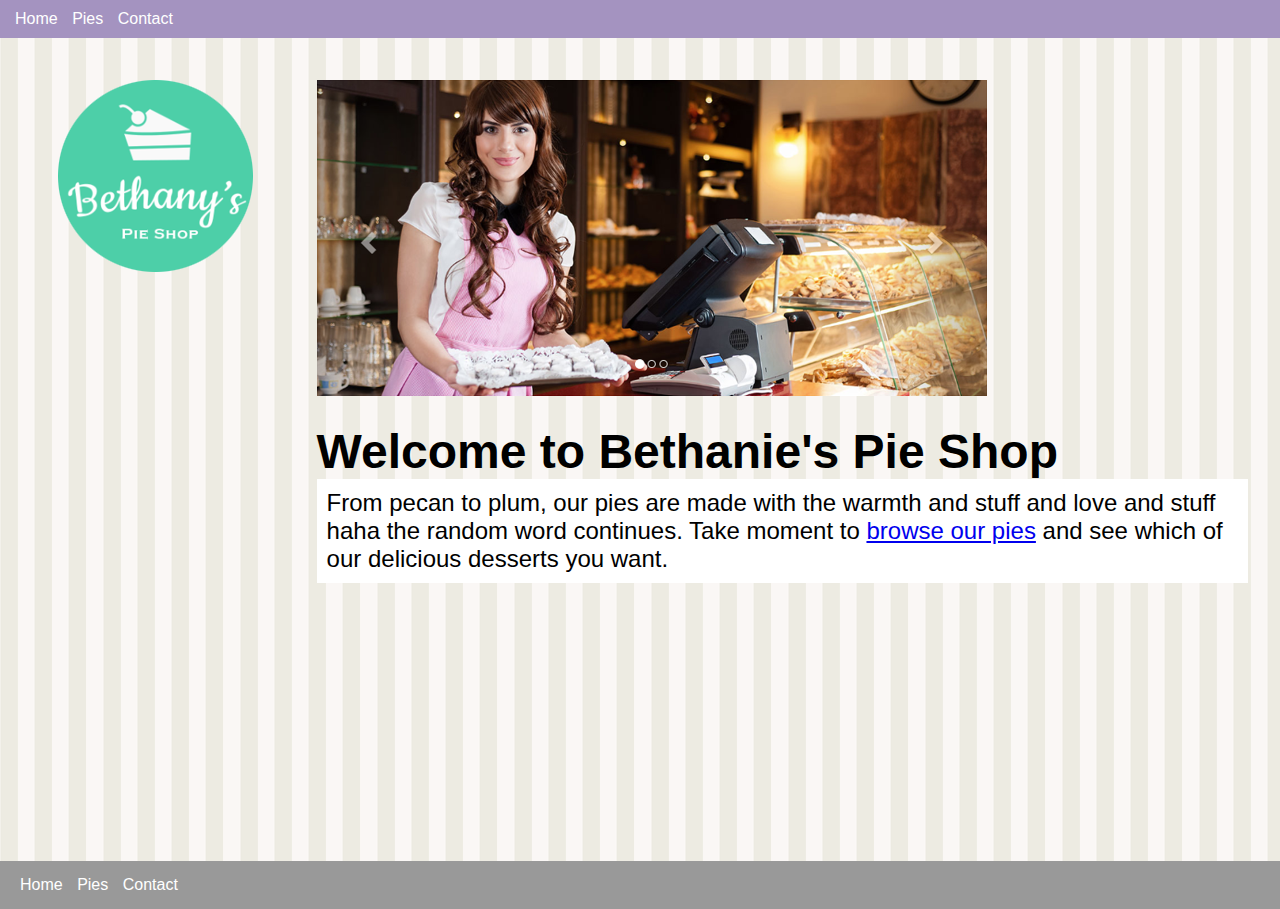
<file: index.html>
<!DOCTYPE html>
<html lang="en">

<head>
    <meta charset="UTF-8">
    <meta http-equiv="X-UA-Compatible" content="IE=edge">
    <meta name="viewport" content="width=device-width, initial-scale=1.0">
    <link rel="stylesheet" href="site.css" type="text/css" />
    <title>Bethany's Pie Shop</title>

    <style>
        h1 {
            font-size: 3em;
            margin-top: .5em;
        }

        .banner {
            max-width: 100%;
        }

        .sub-title {
            background-color: #fff;
            font-size: 1.5em;
            padding: 10px;

        }
    </style>
</head>

<body>
    <header>
        <nav>
            <ul>
                <li><a href="/">Home</a></li>
                <li><a href="pies.html">Pies</a></li>
                <li><a href="contact.html">Contact</a></li>
            </ul>
        </nav>
    </header>

    <main>
        <aside><img src="images/logo.png" alt="Bethanie's Pie Shop Logo"></aside>

        <article>
            <img src="images/banner.png" class="banner" alt="Bethanie's Pie Shop">

            <h1>Welcome to Bethanie's Pie Shop</h1>

            <p class="sub-title">
                From pecan to plum, our pies are made with the warmth and stuff and love and stuff haha
                the random word continues. Take moment to <a href="/pies.html">browse our pies</a>
                and see which of our delicious desserts you want.
            </p>
        </article>
    </main>
    <footer>
        <nav>
            <ul>
                <li><a href="/">Home</a></li>
                <li><a href="pies.html">Pies</a></li>
                <li><a href="contact.html">Contact</a></li>
            </ul>
        </nav>
    </footer>
</body>

</html>
</file>
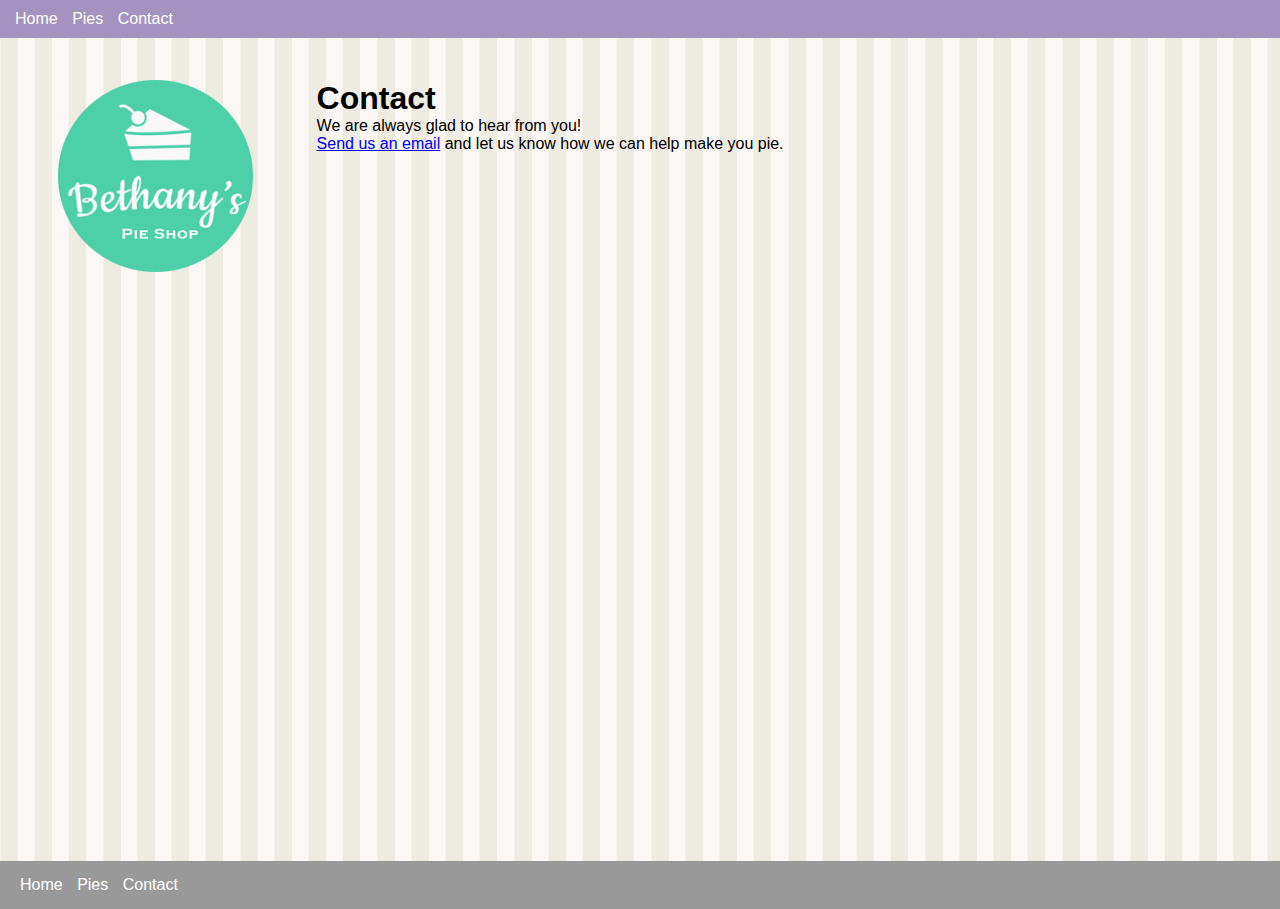
<file: contact.html>
<!DOCTYPE html>
<html lang="en">

<head>
    <meta charset="UTF-8">
    <meta http-equiv="X-UA-Compatible" content="IE=edge">
    <meta name="viewport" content="width=device-width, initial-scale=1.0">
    <link rel="stylesheet" href="site.css" type="text/css" />
    <title>Contact | Bethany's Pie Shop</title>
</head>

<body>
    <header>
        <nav>
            <ul>
                <li><a href="/">Home</a></li>
                <li><a href="pies.html">Pies</a></li>
                <li><a href="contact.html">Contact</a></li>
            </ul>
        </nav>
    </header>

    <main>
        <aside><img src="images/logo.png" alt="Bethanie's Pie Shop Logo"></aside>

        <article>
            <h1>Contact</h1>
            <p>We are always glad to hear from you!</p>
            <p>
                <a href="mailto:example@bethanyspieshop.com?subject=Interested%20in%20pies">Send us an email</a>
                and let us know how we can help make you pie.
            </p>
        </article>
    </main>
    <footer>
        <nav>
            <ul>
                <li><a href="/">Home</a></li>
                <li><a href="pies.html">Pies</a></li>
                <li><a href="contact.html">Contact</a></li>
            </ul>
        </nav>
    </footer>
</body>

</html>
</file>
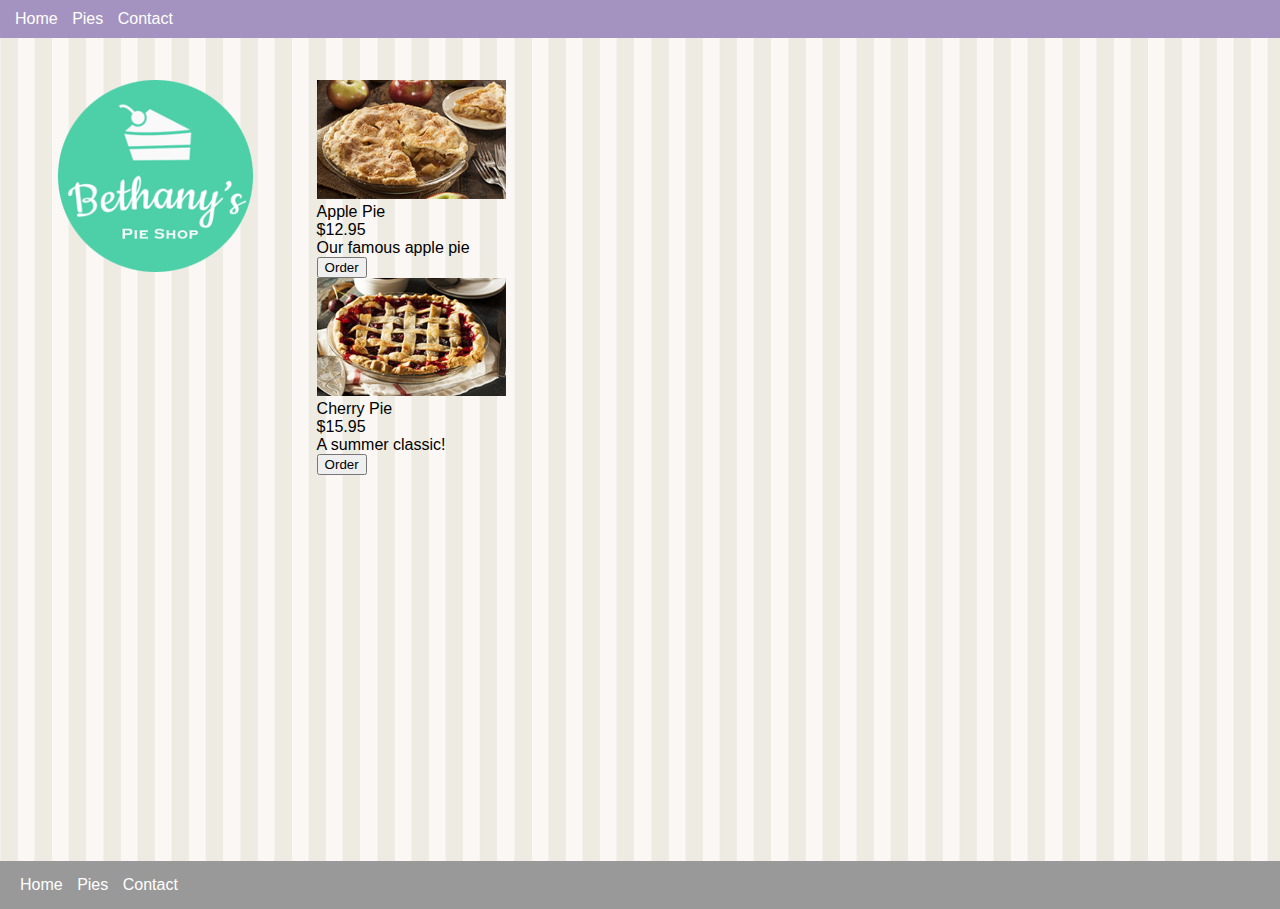
<file: pies.html>
<!DOCTYPE html>
<html lang="en">

<head>
    <meta charset="UTF-8">
    <meta http-equiv="X-UA-Compatible" content="IE=edge">
    <meta name="viewport" content="width=device-width, initial-scale=1.0">
    <link rel="stylesheet" href="site.css" type="text/css" />
    <title>Pies | Bethany's Pie Shop</title>
</head>

<body>
    <header>
        <nav>
            <ul>
                <li><a href="/">Home</a></li>
                <li><a href="pies.html">Pies</a></li>
                <li><a href="contact.html">Contact</a></li>
            </ul>
        </nav>
    </header>

    <main>
        <aside><img src="images/logo.png" alt="Bethanie's Pie Shop Logo"></aside>

        <article>
            <section class="columns-desktop">
                <div class="pie">
                    <img src="images/apple-pie.png" alt="Apple pie" />
                    <div class="columns">
                        <div class="title">Apple Pie</div>
                        <div class="price">$12.95</div>
                    </div>
                    <p class="desc">Our famous apple pie</p>
                    <button data-order="apple-pie">Order</button>
                </div>

                <div class="pie">
                    <img src="images/cherry-pie.png" alt="Cherry pie" />
                    <div class="columns">
                        <div class="title">Cherry Pie</div>
                        <div class="price">$15.95</div>
                    </div>
                    <p class="desc">A summer classic!</p>
                    <button data-order="cherry-pie">Order</button>
                </div>
            </section>
        </article>
    </main>
    <footer>
        <nav>
            <ul>
                <li><a href="/">Home</a></li>
                <li><a href="pies.html">Pies</a></li>
                <li><a href="contact.html">Contact</a></li>
            </ul>
        </nav>
    </footer>
</body>
<script>
    window.addEventListener("DOMContentLoaded", function (e) {
        const orderButtons = document.querySelectorAll("button[data-order]");
        orderButtons.forEach(function (button) {

            button.addEventListener("click", function (e) {
                const button = e.currentTarget;
                const container = button.parentNode;

                const order = {
                    id: button.getAttribute("data-order"),
                    title: container.querySelector(".title").innerText,
                    price: container.querySelector(".price").innerText,
                    desc: container.querySelector(".desc").innerText
                };

                localStorage.setItem("order", JSON.stringify(order));

                const url = window.location.href.replace("pies.html", "order.html");
                window.location.href = url;
            });
        });
    });
</script>

</html>
</file>
<file: site.css>
* {
    margin: 0;
}

html, body {
    height: 100%;
}

body {
    font-family:Arial, Helvetica, sans-serif;
    background-color: #999;
}

p {
    margin: 0.5em 0 0.5em, 0;
}

header {
    display: block;
    position: fixed;
    top: 0;
    left: 0;
    width: 100%;
    background-color: #a493c0;
    padding: 10px;
}

nav a:visited,
nav a:link {
    color: #fff;
    text-decoration: none;
}

nav > ul {
    display: inline;
    padding: 0;
}

nav > ul > li {
    display: inline-block;
    list-style: none;
    margin: 0 5px 0 5px;
}

main {
    display: block;
    background-image: url("images/background.png");
    padding-top: 3em;
    padding-bottom: 3em;
    min-height: 85%;
}

footer {
    padding: 15px;
}

aside, article {
    padding: 2em;
}

aside {
    text-align: center;
}

article {
    width: 75%;
}

@media only screen and (min-width: 768px) {

    main {
        display: flex;
    }

    aside {
        margin-left: 2%;
    }
}
</file>
